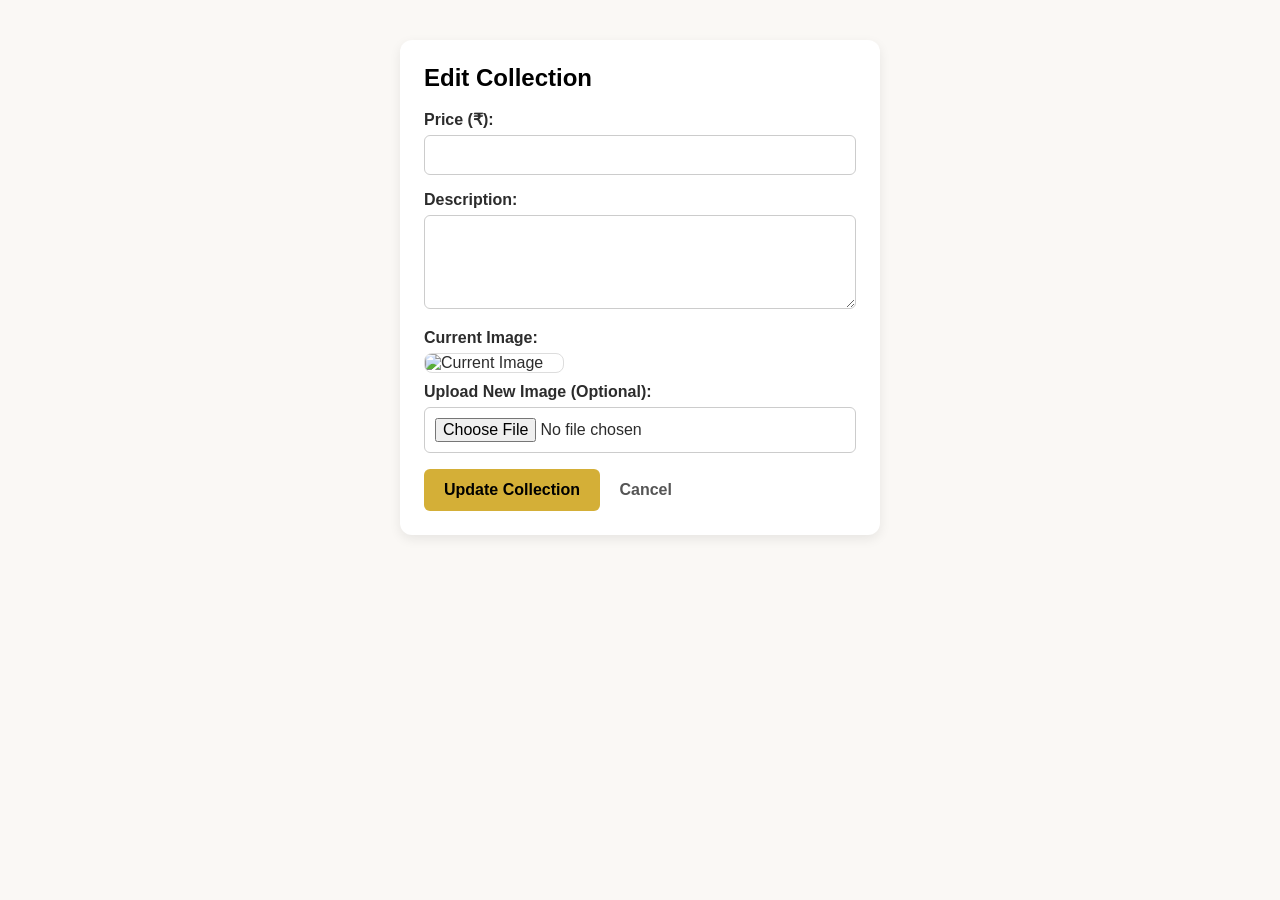
<file: src/main/resources/templates/edit-product.html>
<!DOCTYPE html>
<html lang="en" xmlns:th="http://thymeleaf.org">
<head>
    <meta charset="UTF-8">
    <meta name="viewport" content="width=device-width, initial-scale=1.0">
    <title>Admin - Edit Collection</title>
    <style>
        * { box-sizing: border-box; }
        body {
            font-family: 'Segoe UI', Tahoma, Geneva, Verdana, sans-serif;
            background: #faf8f5;
            margin: 0;
            padding: 20px;
            color: #2c2c2c;
        }
        .form-box {
            max-width: 480px;
            margin: 20px auto;
            background: #ffffff;
            padding: 24px;
            border-radius: 12px;
            box-shadow: 0 4px 12px rgba(0, 0, 0, 0.08);
        }
        h2 {
            color: #000000;
            margin-top: 0;
            margin-bottom: 18px;
        }
        label {
            font-weight: 600;
            display: block;
            margin-bottom: 6px;
        }
        input[type="text"], input[type="file"], textarea {
            width: 100%;
            padding: 10px;
            border: 1px solid #ccc;
            border-radius: 6px;
            font-size: 1rem;
            font-family: inherit;
        }
        .field {
            margin-bottom: 16px;
        }
        .preview-img {
            width: 140px;
            height: auto;
            border-radius: 8px;
            margin-bottom: 10px;
            border: 1px solid #ddd;
            display: block;
        }
        button {
            background: #d4af37;
            color: #000000;
            border: none;
            padding: 12px 20px;
            border-radius: 6px;
            font-size: 1rem;
            cursor: pointer;
            font-weight: 700;
        }
        button:hover {
            background: #c5a028;
        }
        .cancel-link {
            margin-left: 15px;
            color: #555;
            text-decoration: none;
            font-weight: 600;
        }
    </style>
</head>
<body>

<div class="form-box" th:if="${product != null}">
    <h2>Edit <span th:text="${product.category != null ? product.category.name : 'Collection'}">Collection</span></h2>

    <form th:action="@{/products/edit/{id}(id=${product.id})}" method="post" enctype="multipart/form-data">
        <div class="field">
            <label>Price (₹):</label>
            <input type="text"
                   inputmode="decimal"
                   pattern="[0-9]+(\.[0-9]{1,2})?"
                   name="price"
                   th:value="${product.price}"
                   title="Enter a valid price (numbers only)"
                   required />
        </div>

        <div class="field">
            <label>Description:</label>
            <textarea name="description" rows="4" th:text="${product.description}" required></textarea>
        </div>

        <div class="field">
            <label>Current Image:</label>
            <img th:src="@{'/collection/image/' + ${product.id}}" class="preview-img" alt="Current Image" />
            <label>Upload New Image (Optional):</label>
            <input type="file" name="image" accept="image/*" />
        </div>

        <button type="submit">Update Collection</button>
        <a th:href="@{/products/{id}(id=${product.id})}" class="cancel-link">Cancel</a>
    </form>
</div>

</body>
</html>
</file>
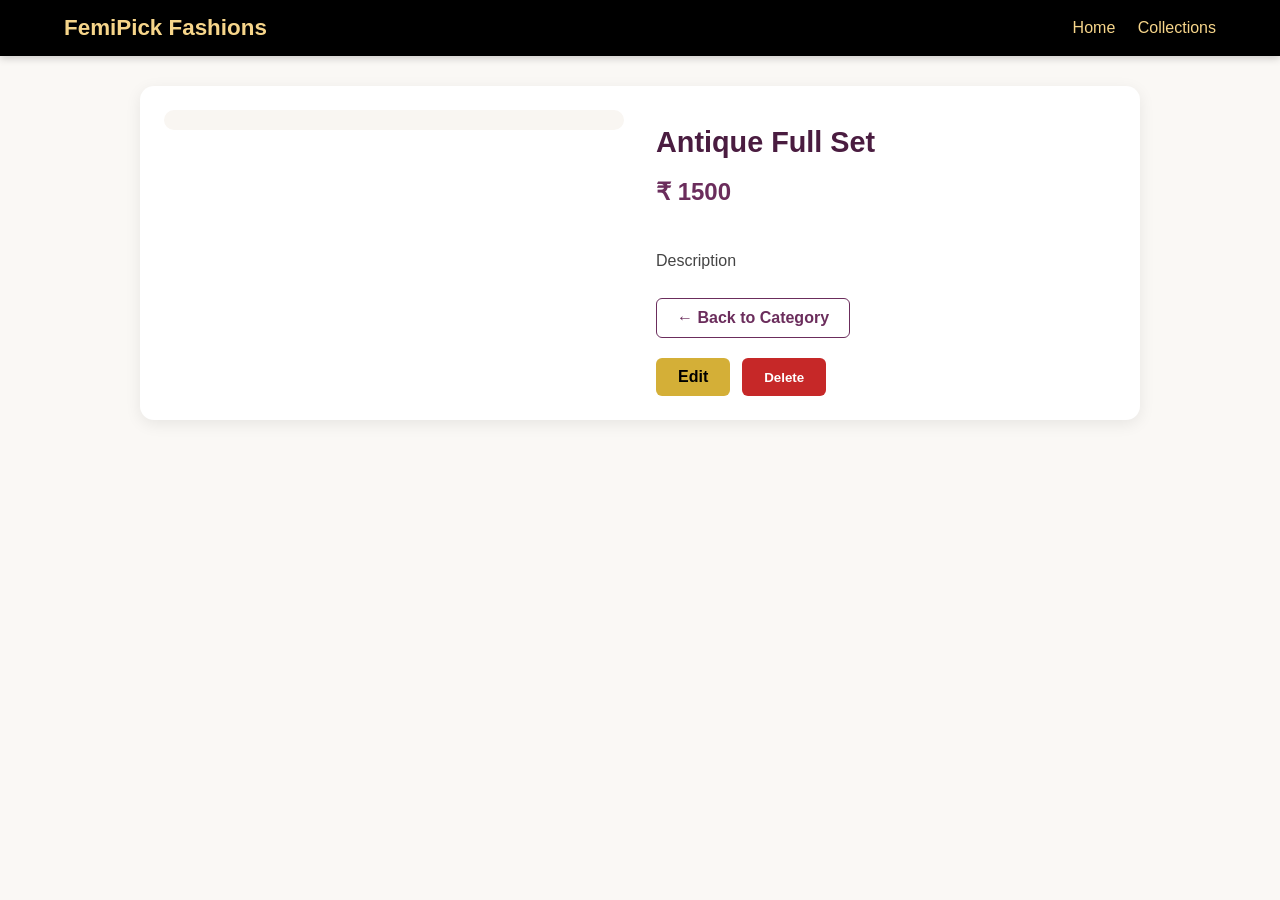
<file: src/main/resources/templates/product-details.html>
<!DOCTYPE html>
<html lang="en" xmlns:th="http://thymeleaf.org">

<head>
    <meta charset="UTF-8">
    <meta name="viewport" content="width=device-width, initial-scale=1.0">
    <title th:text="${product != null and product.category != null ? product.category.name + ' - FemiPick Fashions' : 'Product Details'}">
        Product Details
    </title>
    <link rel="stylesheet" th:href="@{/css/style.css}">

    <style>
        * { box-sizing: border-box; }
        body {
            margin: 0;
            font-family: 'Segoe UI', Tahoma, Geneva, Verdana, sans-serif;
            background-color: #faf8f5;
            color: #2c2c2c;
        }
        header {
            display: flex;
            justify-content: space-between;
            align-items: center;
            padding: 15px 5%;
            background-color: #000000;
            box-shadow: 0 2px 8px rgba(0, 0, 0, 0.2);
        }
        .logo { font-size: 1.4rem; font-weight: 700; color: #f6d58a; }
        nav a { margin-left: 18px; text-decoration: none; color: #f6d58a; font-weight: 500; }
        nav a:hover { color: #ffffff; }

        .details-container {
            max-width: 1000px;
            margin: 30px auto;
            padding: 24px;
            background: #ffffff;
            border-radius: 14px;
            box-shadow: 0 4px 16px rgba(0, 0, 0, 0.08);
            display: grid;
            grid-template-columns: 1fr 1fr;
            gap: 32px;
            align-items: start;
        }
        .image-box {
            width: 100%;
            background-color: #f9f6f2;
            border-radius: 10px;
            padding: 10px;
            text-align: center;
        }
        .image-box img {
            width: 100%;
            max-height: 550px;
            height: auto;
            object-fit: contain;
            border-radius: 8px;
            display: block;
            margin: 0 auto;
        }
        .info-box h1 { margin-top: 0; color: #4a1c40; font-size: 1.8rem; }
        .price-tag { font-size: 1.5rem; font-weight: 700; color: #6b2d5c; margin: 15px 0; }
        .description-text {
            font-size: 1rem;
            line-height: 1.6;
            color: #444;
            white-space: pre-line;
            margin-bottom: 25px;
        }
        .btn-back {
            display: inline-block;
            padding: 10px 20px;
            border: 1.5px solid #6b2d5c;
            color: #6b2d5c;
            text-decoration: none;
            border-radius: 6px;
            font-weight: 600;
        }
        @media (max-width: 768px) {
            .details-container { grid-template-columns: 1fr; margin: 15px; padding: 16px; gap: 20px; }
            .info-box h1 { font-size: 1.4rem; }
            .price-tag { font-size: 1.3rem; }
        }
    </style>
</head>

<body>

<header>
    <div class="logo">FemiPick Fashions</div>
    <nav>
        <a th:href="@{/}">Home</a>
        <a th:href="@{/products}">Collections</a>
    </nav>
</header>

<div class="details-container" th:if="${product != null}">
    <div class="image-box">
        <img th:src="@{'/collection/image/' + ${product.id}}"
             th:alt="${product.category != null ? product.category.name : 'Jewellery Set'}">
    </div>

    <div class="info-box">
        <p th:if="${message}" th:text="${message}" style="color: green; font-weight: bold; margin-bottom: 10px;"></p>

        <h1 th:text="${product.category != null ? product.category.name : 'Jewellery Set'}">Antique Full Set</h1>

        <div class="price-tag" th:if="${product.price != null}">
            ₹ <span th:text="${product.price}">1500</span>
        </div>

        <p class="description-text"
           th:text="${product.description != null ? product.description : 'Traditional handcrafted jewellery set.'}">
            Description
        </p>

        <a th:href="@{/products(category=${product.category != null ? product.category.id : ''})}" class="btn-back">
            ← Back to <span th:text="${product.category != null ? product.category.name : 'Collections'}">Category</span>
        </a>

        <!-- Strictly visible ONLY to Admin -->
        <div th:if="${isAdmin == true}" style="margin-top: 20px; display: flex; gap: 12px;">
            <a th:href="@{/products/edit/{id}(id=${product.id})}"
               style="padding: 10px 22px; background: #d4af37; color: #000000; text-decoration: none; border-radius: 6px; font-weight: bold;">
                Edit
            </a>
            <button type="button" onclick="document.getElementById('deletePopup').style.display='flex'"
                    style="padding: 10px 22px; background: #c62828; color: #ffffff; border: none; border-radius: 6px; font-weight: bold; cursor: pointer;">
                Delete
            </button>
        </div>
    </div>
</div>

<!-- Admin Delete Yes / No Popup -->
<div id="deletePopup" th:if="${isAdmin == true and product != null}"
     style="display: none; position: fixed; inset: 0; background: rgba(0,0,0,0.6); justify-content: center; align-items: center; z-index: 999;">
    <div style="background: #ffffff; padding: 24px; border-radius: 10px; text-align: center; max-width: 320px; width: 90%;">
        <p style="font-size: 1.1rem; font-weight: bold; margin-bottom: 18px; color: #222;">Want to delete?</p>
        <div style="display: flex; justify-content: center; gap: 14px;">
            <form th:action="@{/products/delete/{id}(id=${product.id})}" method="post" style="margin: 0;">
                <button type="submit" style="padding: 8px 22px; background: #c62828; color: #ffffff; border: none; border-radius: 6px; font-weight: bold; cursor: pointer;">Yes</button>
            </form>
            <button type="button" onclick="document.getElementById('deletePopup').style.display='none'"
                    style="padding: 8px 22px; background: #dddddd; color: #000000; border: none; border-radius: 6px; font-weight: bold; cursor: pointer;">No</button>
        </div>
    </div>
</div>

</body>
</html>
</file>
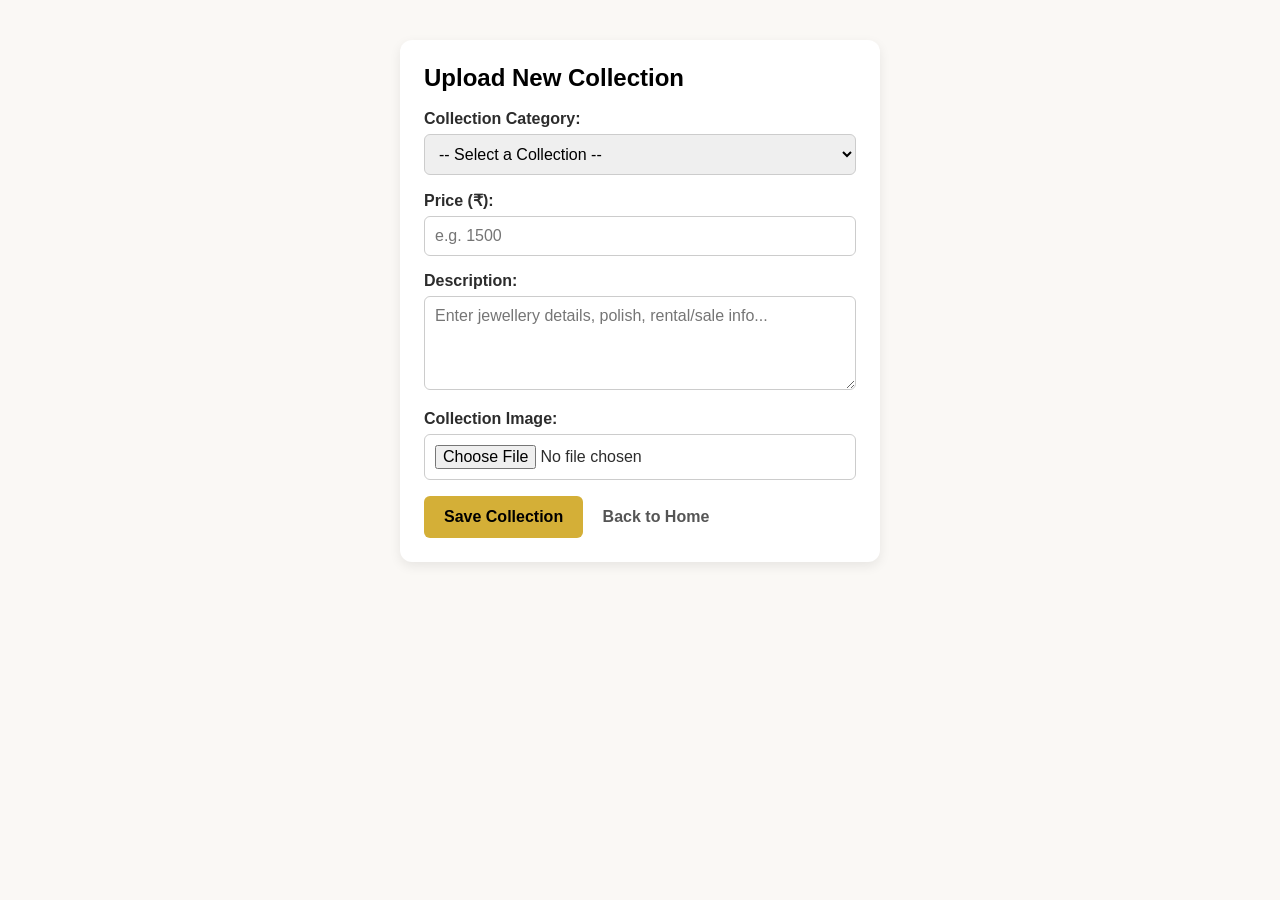
<file: src/main/resources/templates/upload.html>
<!DOCTYPE html>
<html lang="en" xmlns:th="http://thymeleaf.org">
<head>
    <meta charset="UTF-8">
    <meta name="viewport" content="width=device-width, initial-scale=1.0">
    <title>Admin - Upload Collection</title>
    <style>
        * { box-sizing: border-box; }
        body {
            font-family: 'Segoe UI', Tahoma, Geneva, Verdana, sans-serif;
            background: #faf8f5;
            margin: 0;
            padding: 20px;
            color: #2c2c2c;
        }
        .form-box {
            max-width: 480px;
            margin: 20px auto;
            background: #ffffff;
            padding: 24px;
            border-radius: 12px;
            box-shadow: 0 4px 12px rgba(0, 0, 0, 0.08);
        }
        h2 {
            color: #000000;
            margin-top: 0;
            margin-bottom: 18px;
        }
        label {
            font-weight: 600;
            display: block;
            margin-bottom: 6px;
        }
        select, input[type="text"], input[type="file"], textarea {
            width: 100%;
            padding: 10px;
            border: 1px solid #ccc;
            border-radius: 6px;
            font-size: 1rem;
            font-family: inherit;
        }
        .field {
            margin-bottom: 16px;
        }
        button {
            background: #d4af37;
            color: #000000;
            border: none;
            padding: 12px 20px;
            border-radius: 6px;
            font-size: 1rem;
            cursor: pointer;
            font-weight: 700;
        }
        button:hover {
            background: #c5a028;
        }
        .back-link {
            margin-left: 15px;
            color: #555;
            text-decoration: none;
            font-weight: 600;
        }
    </style>
</head>
<body>

<div class="form-box">
    <h2>Upload New Collection</h2>

    <p th:if="${error}" th:text="${error}" style="color: red; font-weight: bold; margin-bottom: 12px;"></p>
    <p th:if="${message}" th:text="${message}" style="color: green; font-weight: bold; margin-bottom: 12px;"></p>

    <form th:action="@{/upload}" method="post" enctype="multipart/form-data">
        <div class="field">
            <label>Collection Category:</label>
            <select name="name" required>
                <option value="" disabled selected>-- Select a Collection --</option>
                <option th:each="cat : ${categories}"
                        th:value="${cat.name}"
                        th:text="${cat.name}">
                </option>
            </select>
        </div>

        <div class="field">
            <label>Price (₹):</label>
            <input type="text"
                   inputmode="decimal"
                   pattern="[0-9]+(\.[0-9]{1,2})?"
                   name="price"
                   placeholder="e.g. 1500"
                   title="Enter a valid price (numbers only)"
                   required />
        </div>

        <div class="field">
            <label>Description:</label>
            <textarea name="description" rows="4" placeholder="Enter jewellery details, polish, rental/sale info..." required></textarea>
        </div>

        <div class="field">
            <label>Collection Image:</label>
            <input type="file" name="image" accept="image/*" required />
        </div>

        <button type="submit">Save Collection</button>
        <a th:href="@{/}" class="back-link">Back to Home</a>
    </form>
</div>

</body>
</html>
</file>
